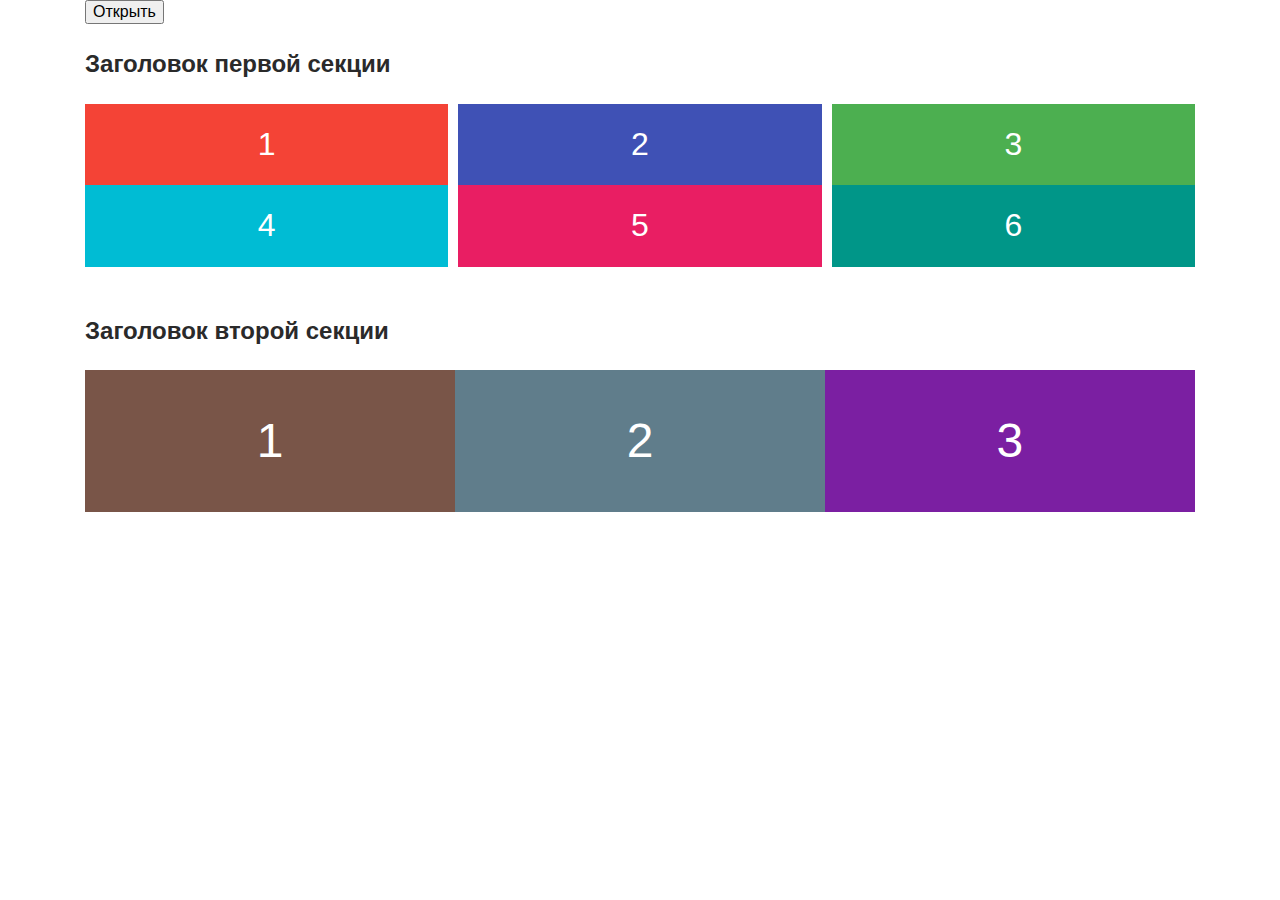
<file: index.html>
<!DOCTYPE html>
<html lang="ru">
  <head>
    <meta charset="UTF-8" />
    <meta name="viewport" content="width=device-width, initial-scale=1.0" />
    <title>Стилизация форм</title>
    <link
      rel="stylesheet"
      href="https://cdnjs.cloudflare.com/ajax/libs/modern-normalize/0.6.0/modern-normalize.min.css"
    />
    <link rel="stylesheet" href="./css/main.min.css" />
  </head>
  <body>
    <main>
      <div class="container">
        <button type="button" data-modal-open>Открыть</button>
      </div>

      <section class="section features">
        <div class="container">
          <h2 class="section-title">Заголовок первой секции</h2>

          <ul class="features-set">
            <li class="features-item">1</li>
            <li class="features-item">2</li>
            <li class="features-item">3</li>
            <li class="features-item">4</li>
            <li class="features-item">5</li>
            <li class="features-item">6</li>
          </ul>
        </div>
      </section>

      <section class="section reviews">
        <div class="container">
          <h2 class="section-title">Заголовок второй секции</h2>

          <ul class="reviews-set">
            <li class="reviews-item">1</li>
            <li class="reviews-item">2</li>
            <li class="reviews-item">3</li>
          </ul>
        </div>
      </section>
    </main>
  </body>
</html>
</file>
<file: css/main.min.css>
.reviews-set,.features-set{padding:0;margin:0;list-style:none}.company-logo{text-decoration:none;color:currentColor}body{margin:0;font-family:"Helvetica Neue",-apple-system,BlinkMacSystemFont,"Segoe UI",Roboto,Oxygen,Ubuntu,Cantarell,"Open Sans",sans-serif;color:#2a2a2a;background-color:#fff;line-height:1.3}body.modal-open{overflow:hidden}.container{padding-left:15px;padding-right:15px;margin-left:auto;margin-right:auto}@media screen and (min-width: 480px){.container{width:480px}}@media screen and (min-width: 768px){.container{width:768px}}@media screen and (min-width: 1140px){.container{width:1140px}}.page-header{border-bottom:2px solid #000}.page-header .nav{display:-webkit-box;display:-ms-flexbox;display:flex;-webkit-box-align:center;-ms-flex-align:center;align-items:center;-webkit-box-pack:justify;-ms-flex-pack:justify;justify-content:space-between;min-height:80px}.company-logo{padding:10px;font-size:20px;font-weight:500;background-color:#03a9f4;color:#fff}.section{padding-top:24px;padding-bottom:24px}.section-title{margin-top:0;margin-bottom:24px}@media screen and (min-width: 768px){.features-set{display:-webkit-box;display:-ms-flexbox;display:flex;-ms-flex-wrap:wrap;flex-wrap:wrap;-webkit-column-gap:10px;-moz-column-gap:10px;column-gap:10px}}.features-item{text-align:center;padding-top:20px;padding-bottom:20px;color:#fff;font-size:32px}@media screen and (min-width: 768px){.features-item{-ms-flex-preferred-size:calc((100% - 10px)/2);flex-basis:calc((100% - 10px)/2)}}@media screen and (min-width: 1140px){.features-item{-ms-flex-preferred-size:calc((100% - 20px)/3);flex-basis:calc((100% - 20px)/3)}}@media screen and (max-width: 768px){.features-item:not(:last-child){margin-bottom:20px}}.features-item:nth-child(1){background-color:#F44336}.features-item:nth-child(2){background-color:#3F51B5}.features-item:nth-child(3){background-color:#4CAF50}.features-item:nth-child(4){background-color:#00BCD4}.features-item:nth-child(5){background-color:#E91E63}.features-item:nth-child(6){background-color:#009688}@media screen and (max-width: 767px){.reviews{display:none}}.reviews-set{display:-webkit-box;display:-ms-flexbox;display:flex}.reviews-item{text-align:center;padding:40px;color:#fff;font-size:48px;width:33.3333%}.reviews-item:nth-child(1){background-color:#795548}.reviews-item:nth-child(2){background-color:#607D8B}.reviews-item:nth-child(3){background-color:#7B1FA2}/*# sourceMappingURL=main.min.css.map */
</file>
